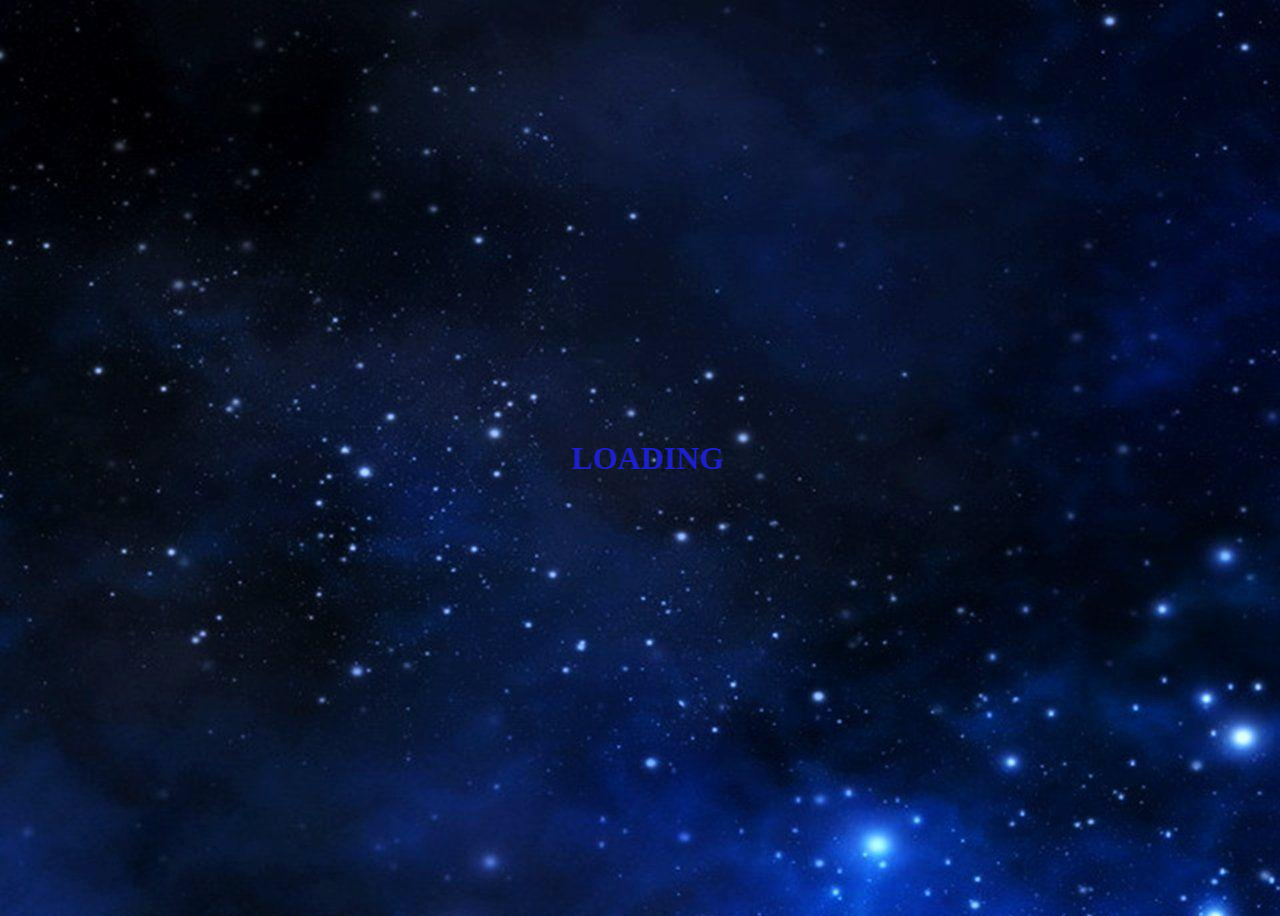
<file: index.html>
<!DOCTYPE html>
<html lang="en">
<head>
  <meta charset="UTF-8">
  <meta http-equiv="X-UA-Compatible" content="IE=edge">
  <meta name="viewport" content="width=device-width, initial-scale=1.0">
  <title>2D Breakout Game - JavScript</title>
  <style>
    body{
      background: url('img/galaxy.jpg');
      color: rgb(29, 32, 196);
    }
    h1{
      width: 100vw;
      height: 100vh;
      display: flex;
      justify-content: center;
      align-items: center;
      margin: auto;
    }
  </style>
</head>
<body>
  <h1 class="loading">LOADING</h1>

  <script src="game.js"></script>
</body>
</html>
</file>
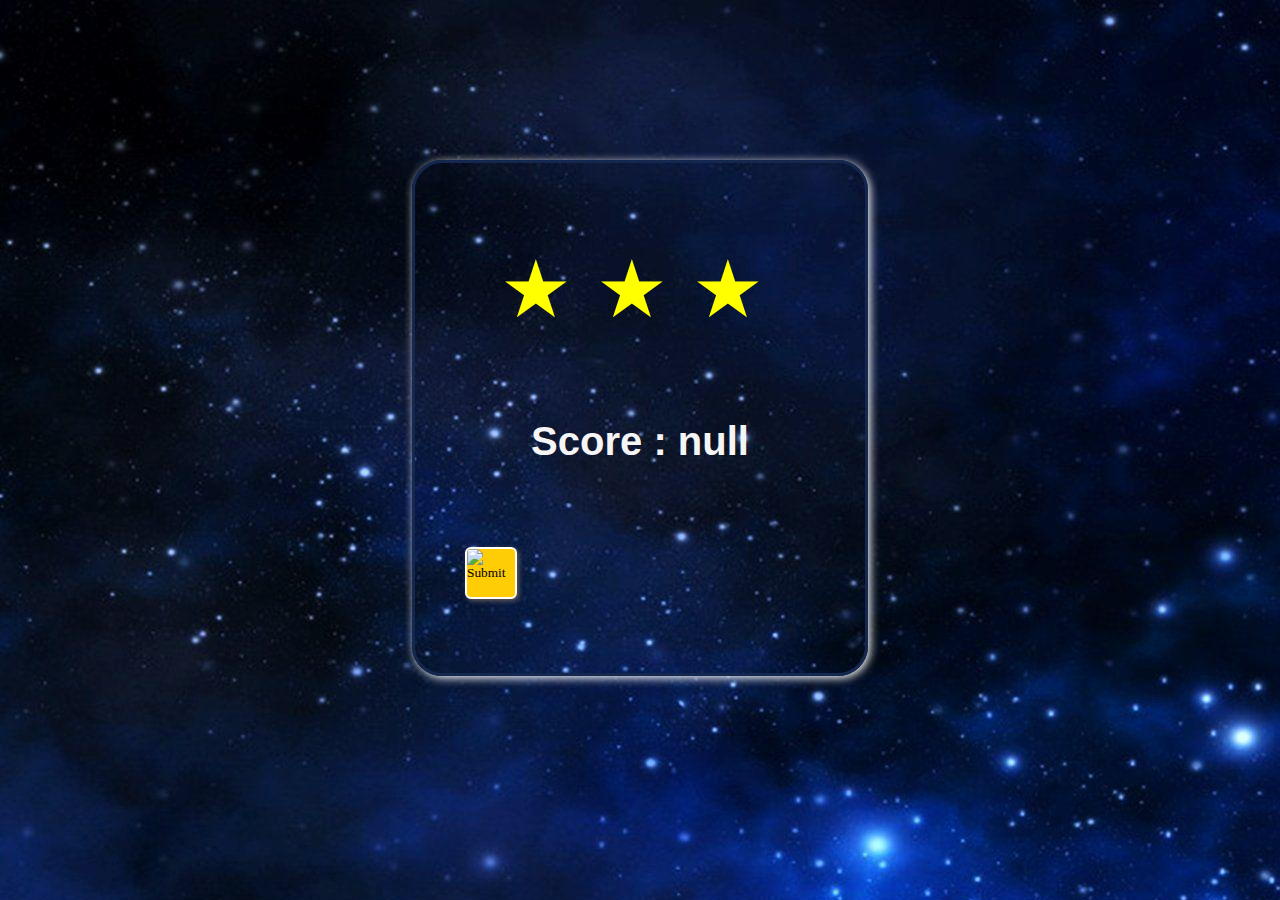
<file: page3.html>
<!DOCTYPE html>

<html>
    <head>
       
        <link rel="stylesheet" href="style.css">
        
    </head>
    <body>
        <div id="box">
       
         <span style="font-size:500%;color:yellow;margin-left: 35px; ">&starf;</span>
         <span style="font-size:500%;color:yellow;margin-left: 20px;">&starf;</span>
         <span style="font-size:500%;color:yellow;margin-left: 20px;">&starf;</span>
         <h1 id="line">0</h1><br><br><br>
         <!-- <a href="page1.html"> <input type="image" src="https://cdn2.iconfinder.com/data/icons/basic-office-snippets/170/Basic_Office-3-512.png" alt="Submit" style="float:left" width="48" height="48"></a> -->
        <a href="page2.html"><input type="image" src="https://img.icons8.com/material/452/restart--v1.png" alt="Submit" name="submit" style="float:left; background-color: #ffcd05;border: 2px solid white; box-shadow: 2px 2px 5px rgb(97, 92, 92);border-radius: 6px;" width="48" height="48"></a>

        </div>
        
        <script src="components.js"></script>
        <script>
          let score =  sessionStorage.getItem("SCORE")
          const line = document.getElementById('line')
          line.innerText = `Score : ${score}`
        </script>
    </body>
</html>
</file>
<file: style.css>
* {
    font-family: "Germania One";
    /* box-sizing: border-box; */
}

body{
    background: url('img/galaxy.jpg');
}

.brkout {
    display: flex;
    justify-content: center;
    align-items: center;
    position: fixed;
    margin: 40px;
}

#sound {
    width: 30px;
    height: 30px;
    cursor: pointer;
    position: absolute;
    top: 465px;

}

#gameover {
    position: absolute;
    width: 400px;
    height: 500px;
    background: transparent;
    display: none;
}

#youwon {
    width: 100px;
    position: absolute;
    top: 200px;
    left: 150px;
    display: none;
}

#youlose {
    width: 400px;
    position: absolute;
    top: 100px;
    left: 0px;
    display: none;
}
.flex {
    /* height: 100px; */
    /* width: 400px; */
    display: flex;
    justify-content: space-around;
    align-items: center;
    position: absolute;
    top: 340px;
    /* left: 80px; */
    /* margin: auto; */
}
#restart,#quit {
    border: 4px solid #0a0a0a;
    border-radius: 10px;
    box-shadow: 2px 2px 15px #423397;
    width: 200px;
    margin: 10px;

    /* height: 60px; */
    background: transparent;
    /* position: absolute;
    top: 310px;
    left: 120px; */
    
    cursor: pointer;
    font-size: 2rem;
    color: rgb(29, 32, 196);

}
a{
    text-decoration: none;
    color: rgb(29, 32, 196) ;
}

.hide {
    display: none;
}
.container{
    height: 100vh;
    width: 100%;
    display: flex;
    flex-direction: column;
    margin: auto;
    justify-content: center;
    align-items: center; 
}
#start {
    border: 6px solid #b4bcd3;
    border-radius: 14px;
    box-shadow: 2px 2px 15px #ffffff;
    width: 200px;
    height: 60px;
    z-index: 2;
    background: transparent;
    cursor: pointer;
    font-size: 2rem;

    color: rgb(29, 32, 196);
}
#start:hover{
    background: #b4bcd3;
    color: black;
}
#myVideo {
    position: fixed;
    right: 0;
    bottom: 0;
    min-width: 100%;
    min-height: 100%;
}

/* HTML pages 1 and 2  */

/* #box {
    border-radius: 30px;
    background: gray;
    padding: 80px 50px; 
    width: 350px;
    height: 350px; 
    margin: 160px auto;
 } */
 #box {
    border-radius: 30px;
    border: 3px solid #13274F;
    box-shadow: 2px 2px 10px white;
    /* box-shadow: 6px 6px 16px 0 rgb(0 0 0 / 20%), -6px -6px 16px 0 rgb(255 255 255); */
    padding: 80px 50px;
    width: 350px;
    height: 350px;
    margin: 160px auto;
}
#line{
    line-height: 50px;
    text-align: center;
    margin-top: 80px;
    font-size: 40px;
    font-family: 'Lucida Sans', 'Lucida Sans Regular', 'Lucida Grande', 'Lucida Sans Unicode', Geneva, Verdana, sans-serif;
    color: whitesmoke;
}
#levels{
    border-radius: 30px;
    background: rgba(190, 15, 15, 0.226);
    padding: 30px; 
    margin-left:33px;
    width: 10px;
    height: 10px;
     
}

/* Rules  */
.info_box {
    width: 550px;
    height: 460px;
    background: white;
    border-radius: 10px;
    box-shadow: 0 5px 5px black;
    opacity: 0;
    /* z-index: 3; */
    pointer-events: none;
    transform: translate(-50%,-50%) scale(0.9);
    position: absolute;
    top: 50%;
    left: 50%;
}



.info_box .info_title{
    font-size: 25px;
    font-weight: 600px;
    /* width: 100%; */
    height: 20%;
    border-bottom: 2px solid lightgrey;
    display: flex;
    padding: 15px 35px ;
    align-items: center;
}

.info_box .info_list {
    font-size: 17px;
    font-weight: 450px;
    /* width: 100%; */
    height: 50%;
    border-bottom: 1px solid lightgrey;
    display: flex;
    flex-direction: column;
    padding: 10px 20px;
    flex-wrap: wrap;
    align-items: flex-start;
}

.info_box .info_list .info{
    margin: 5px;
}

.info_box .info_list .info span{
    color: #b80f0f;
    font-weight: 600;
}

.info_box .buttons{
    display: flex;
    flex-direction: row;
    justify-content: flex-end;
    align-items: center;
    padding: 0 10px;
    border-top: 1px solid lightgrey;
}

.buttons button{
    font-size: 20px;
    font-weight: 500;
    padding: 10px 10px;
    margin: 5px;
    color: white;
    background-color: #b80f0f;
    outline: none;
    border-radius: 5px;
    box-shadow: 0 2px 2px black;
    border: none;
    cursor: pointer;
    border: 1px solid #b80f0f;
    
}

.buttons button.quit{
    background: white;
    color: #b80f0f;				
    transition: transform 0.2s;
}

.buttons button.quit:hover{
    background: #b80f0f;
    color: white;
    transform: scale(1.02);
}

.buttons button.quit:active{
    background: #b80f0f;
    color: white;
    transform: scale(0.95);
}

.buttons button.restart:hover{
    background: white;
    color: #b80f0f;
    transform: scale(1.02);
}

.buttons button.restart:active{
    background: white;
    color: #b80f0f;
    transform: scale(0.95);
}

.info_box.active_info{
    z-index: 5;
    opacity: 1;
    pointer-events: auto;
    transform: translate(-50%,-50%) scale(1);
}
</file>
